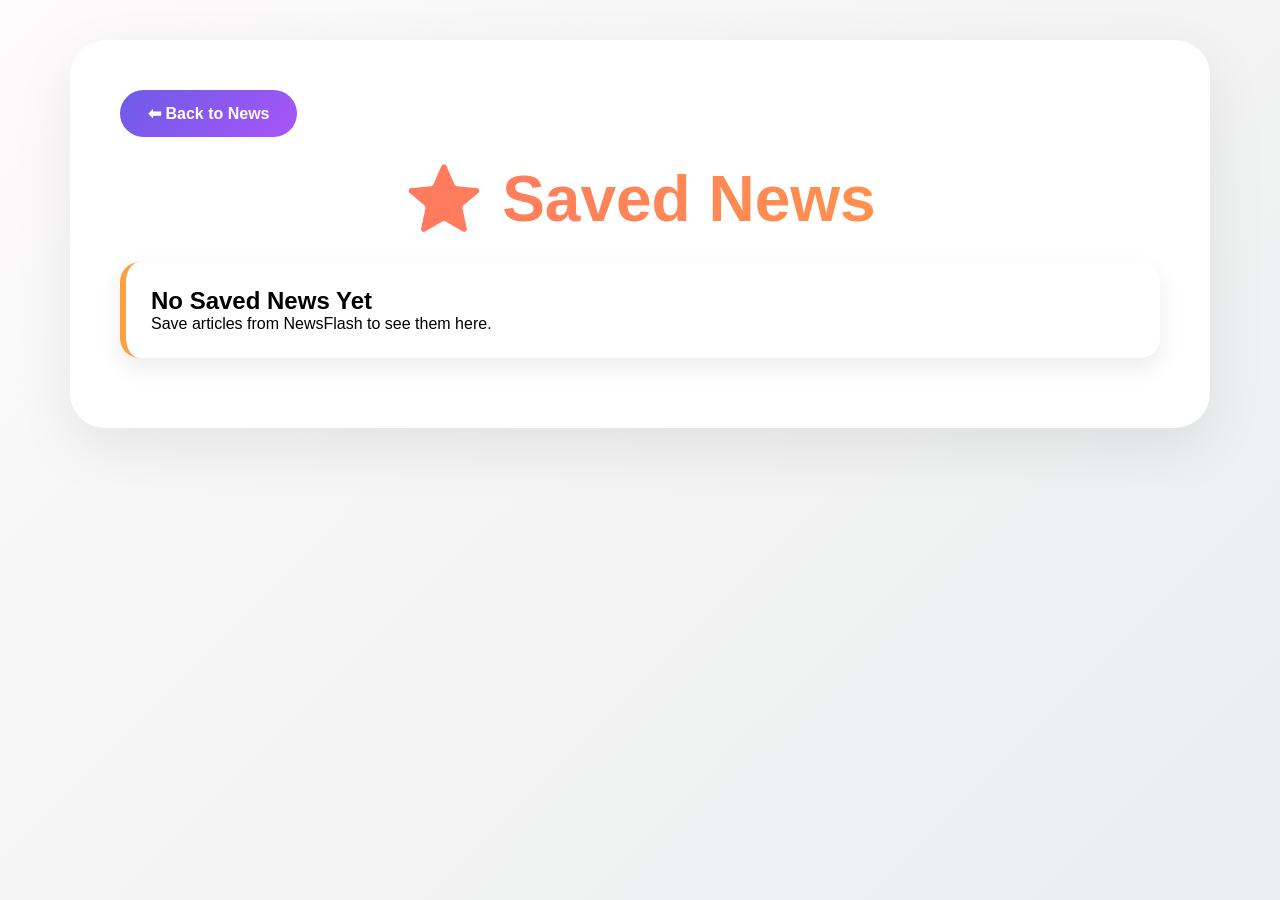
<file: bookmarks.html>
<!DOCTYPE html>
<html>

<head>

<meta charset="UTF-8">

<meta name="viewport"
content="width=device-width, initial-scale=1.0">

<title>Saved News</title>

<link rel="stylesheet"
href="style.css">

</head>

<body>

<div class="container">

<div class="top-bar">

<button
class="back-btn"
onclick="window.location.href='index.html'">

⬅ Back to News

</button>

</div>

<h1>⭐ Saved News</h1>

<div id="bookmarksList">

</div>

</div>

<script src="bookmarks.js"></script>

</body>

</html>
</file>
<file: style.css>
*{
    margin:0;
    padding:0;
    box-sizing:border-box;
    font-family:'Poppins',sans-serif;
}

body{

    background:
    linear-gradient(
    135deg,
    #fdfbfb 0%,
    #ebedee 100%);

    min-height:100vh;

    padding:40px;
}

.container{

    width:95%;

    max-width:1400px;

    margin:auto;

    background:white;

    border-radius:35px;

    padding:50px;

    box-shadow:
    0 20px 60px
    rgba(0,0,0,.08);

    animation:
    fadeIn 1s ease;
}

h1{

    text-align:center;

    font-size:4rem;

    font-weight:800;

    margin-bottom:25px;

    background:
    linear-gradient(
    90deg,
    #ff6b6b,
    #ff9f43,
    #6c5ce7,
    #00c6ff);

    background-size:300%;

    -webkit-background-clip:text;

    -webkit-text-fill-color:
    transparent;

    animation:
    gradientMove 6s linear infinite;
}

.categories{

    display:flex;

    justify-content:center;

    flex-wrap:wrap;

    gap:15px;

    margin-bottom:35px;
}

.categories button{

    padding:15px 28px;

    border:none;

    border-radius:50px;

    cursor:pointer;

    color:white;

    font-size:16px;

    font-weight:600;

    background:
    linear-gradient(
    135deg,
    #7b61ff,
    #a855f7);

    transition:.3s;
}

.categories button:hover{

    transform:
    translateY(-5px)
    scale(1.05);
}

.flashcard{

    background:
    linear-gradient(
    135deg,
    #ffd3a5,
    #fd6585);

    border-radius:35px;

    min-height:520px;

    padding:60px;

    text-align:center;

    box-shadow:
    0 20px 40px
    rgba(0,0,0,.12);

    animation:
    slideUp .8s ease;
}

#categoryTag{

    background:white;

    color:#ff6b6b;

    padding:10px 20px;

    border-radius:50px;

    display:inline-block;

    font-weight:700;

    margin-bottom:25px;
}

.flashcard h2{

    color:#222;

    font-size:2.5rem;

    line-height:1.4;

    margin-bottom:30px;
}

.flashcard p{

    color:#444;

    font-size:1.25rem;

    line-height:1.9;

    margin-bottom:35px;
}

.read-btn{

    display:inline-block;

    padding:15px 35px;

    text-decoration:none;

    border-radius:15px;

    color:white;

    font-weight:700;

    background:
    linear-gradient(
    135deg,
    #00c6ff,
    #0072ff);

    transition:.3s;
}

.read-btn:hover{

    transform:
    scale(1.08);
}

.nav-buttons{

    margin-top:40px;
}

.nav-buttons button{

    padding:14px 35px;

    margin:0 10px;

    border:none;

    border-radius:14px;

    cursor:pointer;

    color:white;

    font-size:16px;

    font-weight:700;

    background:
    linear-gradient(
    135deg,
    #ff6b6b,
    #ff9f43);

    transition:.3s;
}

.nav-buttons button:hover{

    transform:
    translateY(-3px);
}

@keyframes slideUp{

    from{

        opacity:0;

        transform:
        translateY(40px);
    }

    to{

        opacity:1;

        transform:
        translateY(0);
    }
}

@keyframes fadeIn{

    from{
        opacity:0;
    }

    to{
        opacity:1;
    }
}

@keyframes gradientMove{

    0%{
        background-position:0%;
    }

    100%{
        background-position:300%;
    }
}
.extra-buttons{

    display:flex;

    justify-content:center;

    gap:15px;

    margin-bottom:25px;
}

.extra-buttons button{

    padding:12px 24px;

    border:none;

    border-radius:12px;

    color:white;

    cursor:pointer;

    font-weight:700;

    background:
    linear-gradient(
    135deg,
    #00c6ff,
    #0072ff);
}

#progressCounter{

    text-align:center;

    font-size:18px;

    font-weight:700;

    margin-bottom:20px;

    color:#444;
}
/* =========================
   MOBILE RESPONSIVE
========================= */

@media(max-width:768px){

    body{
        padding:15px;
    }

    .container{

        width:100%;

        padding:25px;

        border-radius:20px;
    }

    h1{

        font-size:2.3rem;
    }

    .categories{

        gap:10px;
    }

    .categories button{

        padding:10px 15px;

        font-size:14px;
    }

    .extra-buttons{

        flex-direction:column;

        align-items:center;
    }

    .extra-buttons button{

        width:100%;

        max-width:250px;
    }

    .flashcard{

        padding:30px;

        min-height:420px;
    }

    .flashcard h2{

        font-size:1.6rem;
    }

    .flashcard p{

        font-size:1rem;
    }

    .nav-buttons{

        display:flex;

        flex-direction:column;

        gap:10px;
    }

    .nav-buttons button{

        width:100%;
    }

    .read-btn{

        width:100%;

        text-align:center;
    }

}
#bookmarkBtn{

    margin-top:20px;

    padding:14px 30px;

    border:none;

    border-radius:12px;

    cursor:pointer;

    color:white;

    font-weight:700;

    background:
    linear-gradient(
    135deg,
    #ffb347,
    #ff6b6b);
}
.saved-card{

    background:white;

    padding:15px;

    margin:10px 0;

    border-radius:12px;

    box-shadow:
    0 2px 10px
    rgba(0,0,0,.1);
}
.search-box{

    display:flex;

    justify-content:center;

    align-items:center;

    gap:20px;

    margin-bottom:30px;

    flex-wrap:wrap;
}

.search-box input{

    width:500px;

    padding:15px 20px;

    border-radius:15px;

    border:1px solid #ddd;

    font-size:17px;
}

.search-box button{

    padding:15px 32px;

    border:none;

    border-radius:15px;

    cursor:pointer;

    color:white;

    font-size:17px;

    font-weight:700;

    background:
    linear-gradient(
    135deg,
    #00c6ff,
    #0072ff);

    transition:.3s;
}

.search-box button:hover{

    transform:scale(1.05);
}
.categories{
    margin-top:10px;
}
#newsDate{

    font-size:18px;

    font-weight:600;

    color:#444;

    margin-bottom:20px;
}
#bookmarkBtn{

    display:block;

    margin:20px auto;

    padding:15px 30px;

    border:none;

    border-radius:15px;

    cursor:pointer;

    color:white;

    font-size:16px;

    font-weight:700;

    background:
    linear-gradient(
    135deg,
    #ff9f43,
    #ff6b6b);

    transition:.3s;
}

#bookmarkBtn:hover{

    transform:
    scale(1.05);
}
.top-bar{

    display:flex;

    justify-content:flex-start;

    margin-bottom:25px;
}

.back-btn{

    border:none;

    cursor:pointer;

    color:white;

    font-size:16px;

    font-weight:700;

    padding:14px 28px;

    border-radius:50px;

    background:
    linear-gradient(
    135deg,
    #6c5ce7,
    #a855f7);

    transition:.3s;
}

.back-btn:hover{

    transform:
    scale(1.05);
}

.saved-card{

    background:white;

    padding:25px;

    margin:20px 0;

    border-radius:20px;

    border-left:
    6px solid #ff9f43;

    box-shadow:
    0 10px 25px
    rgba(0,0,0,.08);
}

.saved-card h3{

    margin-bottom:15px;

    color:#222;
}

.news-date{

    color:#0072ff;

    font-weight:600;

    margin-bottom:8px;
}

.saved-date{

    color:#ff6b6b;

    font-weight:600;

    margin-bottom:15px;
}

.saved-actions{

    display:flex;

    gap:15px;

    margin-top:15px;

    flex-wrap:wrap;
}

.saved-read-btn{

    text-decoration:none;

    color:white;

    padding:12px 20px;

    border-radius:12px;

    background:
    linear-gradient(
    135deg,
    #00c6ff,
    #0072ff);
}

.delete-btn{

    border:none;

    cursor:pointer;

    color:white;

    padding:12px 20px;

    border-radius:12px;

    background:
    linear-gradient(
    135deg,
    #ff6b6b,
    #ff4757);
}
#userInfo{

    text-align:center;

    font-size:18px;

    font-weight:600;

    margin-bottom:20px;

    color:#555;
}
.dark-mode{

    background:#121212;
}

.dark-mode .container{

    background:#1e1e1e;

    color:white;
}

.dark-mode .saved-card{

    background:#2a2a2a;

    color:white;
}
.header{

    display:flex;

    align-items:center;

    justify-content:center;

    position:relative;

    margin-bottom:20px;
}

.menu-btn{

    position:absolute;

    left:0;

    font-size:30px;

    border:none;

    background:none;

    cursor:pointer;
}

.sidebar{

    position:fixed;

    top:0;

    left:-280px;

    width:260px;

    height:100%;

    background:white;

    padding:25px;

    box-shadow:
    0 0 30px
    rgba(0,0,0,.15);

    transition:.4s;

    z-index:999;
}

.sidebar.active{

    left:0;
}

.sidebar button{

    width:100%;

    margin-bottom:12px;

    padding:14px;

    border:none;

    border-radius:12px;

    color:white;

    font-weight:700;

    cursor:pointer;

    background:
    linear-gradient(
    135deg,
    #6c5ce7,
    #a855f7);
}
.overlay{

    position:fixed;

    top:0;

    left:0;

    width:100%;

    height:100%;

    background:
    rgba(0,0,0,.4);

    opacity:0;

    visibility:hidden;

    transition:.3s;

    z-index:998;
}

.overlay.active{

    opacity:1;

    visibility:visible;
}
.flip-card{

    perspective:1000px;

    margin-top:20px;
}

.flip-card-inner{

    position:relative;

    width:100%;

    min-height:300px;

    transition:transform .8s;

    transform-style:preserve-3d;
}

.flip-card-inner.flipped{

    transform:rotateY(180deg);
}

.flip-card-front,
.flip-card-back{

    position:absolute;

    width:100%;

    min-height:300px;

    backface-visibility:hidden;

    border-radius:25px;
}

.flip-card-front{

    display:flex;

    flex-direction:column;

    justify-content:center;

    align-items:center;
}

.flip-card-back{

    transform:rotateY(180deg);

    display:flex;

    flex-direction:column;

    justify-content:center;

    align-items:center;

    padding:20px;
}

.flip-hint{

    margin-top:20px;

    font-size:14px;

    opacity:.7;
}
</file>
